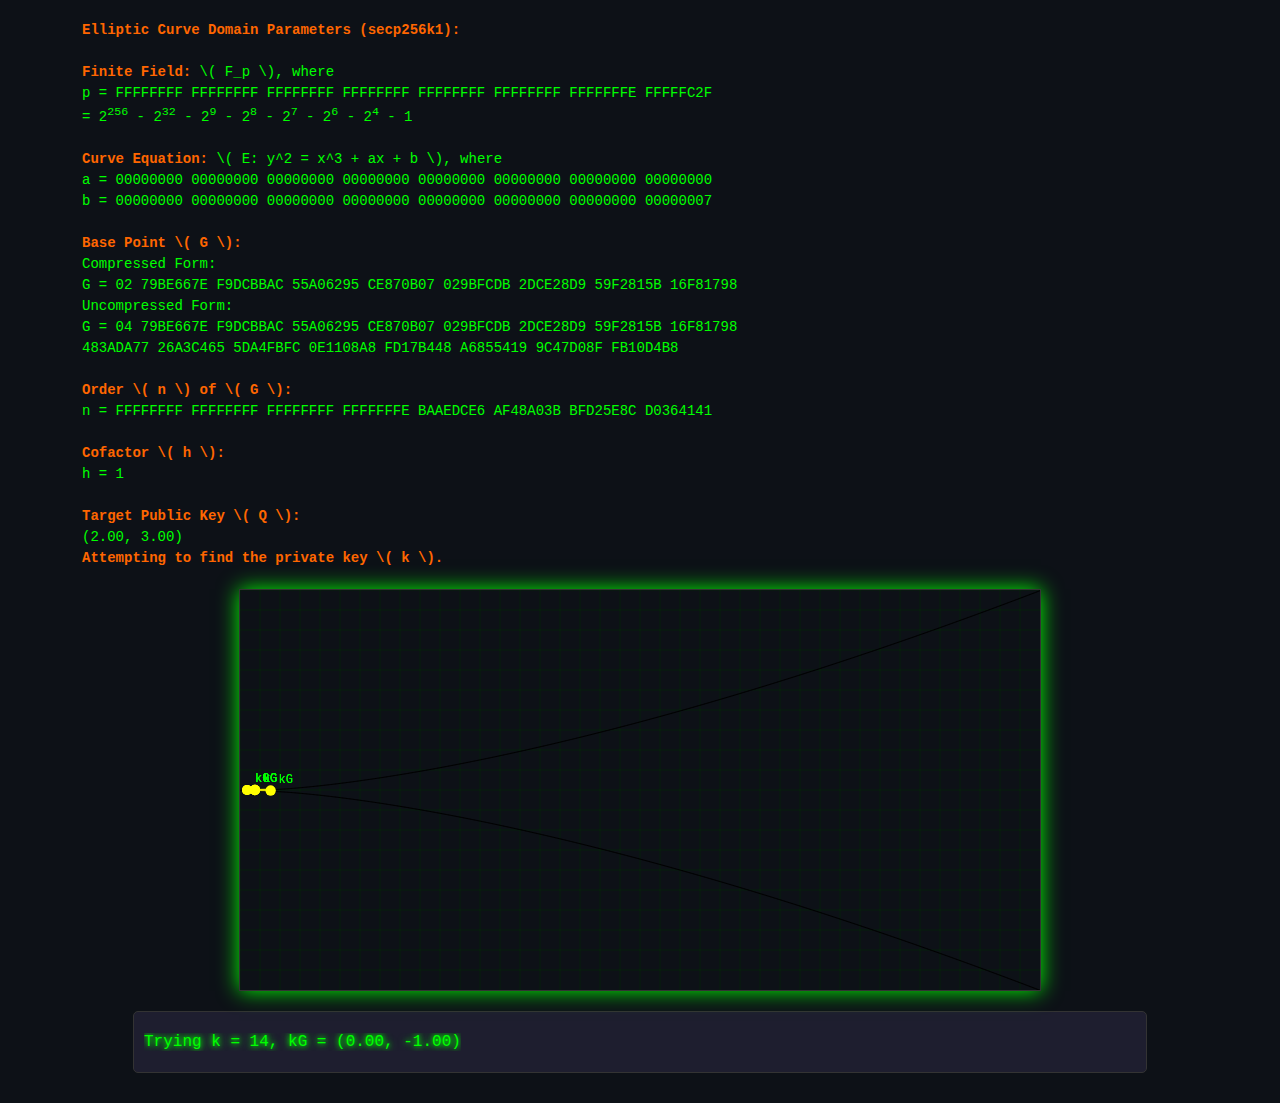
<file: test.html>
<!DOCTYPE html>
<html lang="en">
<head>
  <meta charset="UTF-8">
  <meta name="viewport" content="width=device-width, initial-scale=1.0">
  <title>ECC Brute Force Visualization</title>
  <style>
    body {
      font-family: 'Courier New', monospace;
      background-color: #0d1117;
      color: #00ff00;
      margin: 0;
      padding: 20px;
      display: flex;
      flex-direction: column;
      align-items: center;
    }
    canvas {
      border: 1px solid #333;
      position: relative;
      box-shadow: 0 0 20px #00ff00;
    }
    .problem-statement {
      font-size: 14px;
      margin-bottom: 20px;
      text-align: left;
      width: 90%;
      line-height: 1.5;
    }
    .problem-statement b {
      color: #ff6600;
    }
    .password-cracking-panel {
      width: 80%;
      background-color: #1e1e2f;
      color: #00ff00;
      padding: 10px;
      margin-top: 20px;
      border: 1px solid #333;
      border-radius: 5px;
      height: 40px;
      display: flex;
      align-items: center;
      justify-content: flex-start;
      overflow: hidden;
      text-shadow: 0 0 5px #0f0, 0 0 10px #0f0;
    }
    #cracking-animation {
      white-space: nowrap;
      overflow: hidden;
      text-overflow: ellipsis;
    }
  </style>
</head>
<body>
  <div class="problem-statement">
    <b>Elliptic Curve Domain Parameters (secp256k1):</b><br><br>
    <b>Finite Field:</b> \( F_p \), where <br>
    <code>
      p = FFFFFFFF FFFFFFFF FFFFFFFF FFFFFFFF FFFFFFFF FFFFFFFF FFFFFFFE FFFFFC2F<br>
        = 2<sup>256</sup> - 2<sup>32</sup> - 2<sup>9</sup> - 2<sup>8</sup> - 2<sup>7</sup> - 2<sup>6</sup> - 2<sup>4</sup> - 1
    </code><br><br>
    <b>Curve Equation:</b> \( E: y^2 = x^3 + ax + b \), where <br>
    <code>
      a = 00000000 00000000 00000000 00000000 00000000 00000000 00000000 00000000<br>
      b = 00000000 00000000 00000000 00000000 00000000 00000000 00000000 00000007
    </code><br><br>
    <b>Base Point \( G \):</b><br>
    Compressed Form:<br>
    <code>
      G = 02 79BE667E F9DCBBAC 55A06295 CE870B07 029BFCDB 2DCE28D9 59F2815B 16F81798
    </code><br>
    Uncompressed Form:<br>
    <code>
      G = 04 79BE667E F9DCBBAC 55A06295 CE870B07 029BFCDB 2DCE28D9 59F2815B 16F81798<br>
          483ADA77 26A3C465 5DA4FBFC 0E1108A8 FD17B448 A6855419 9C47D08F FB10D4B8
    </code><br><br>
    <b>Order \( n \) of \( G \):</b><br>
    <code>
      n = FFFFFFFF FFFFFFFF FFFFFFFF FFFFFFFE BAAEDCE6 AF48A03B BFD25E8C D0364141
    </code><br><br>
    <b>Cofactor \( h \):</b><br>
    <code>h = 1</code><br><br>
    <b>Target Public Key \( Q \):</b><br>
    <code id="public-key"></code><br>
    <b>Attempting to find the private key \( k \).</b>
  </div>
  <canvas id="curve-canvas" width="800" height="400"></canvas>
  <div class="password-cracking-panel">
    <div id="cracking-animation"></div>
  </div>

<script>
function startEllipticCurveCrackingAnimation() {
  const animationElement = document.getElementById('cracking-animation');
  const publicKeyElement = document.getElementById('public-key');
  const canvas = document.getElementById('curve-canvas');
  const ctx = canvas.getContext('2d');

  // ECC Parameters
  const a = 0; // Coefficient for x
  const b = 7; // Constant
  const basePoint = { x: 2, y: 3 }; // Base point G
  const keySpace = 899999; // Maximum key range for \( k \)
  const correctKey = Math.floor(Math.random() * 899999) + 100000; // Simulated private key (6 digits)
  const publicKey = scalarMultiply(correctKey, basePoint); // Target public key \( Q \)

  let currentKey = 1; // Start from \( k = 1 \)
  let currentPoint = basePoint; // Start from \( G \)

  // Dynamic scaling factor based on curve range
  const curveRange = calculateCurveRange();
  const canvasScale = Math.min(canvas.width / curveRange.xRange, canvas.height / curveRange.yRange);

  // Display the public key
  publicKeyElement.textContent = `(${publicKey.x.toFixed(2)}, ${publicKey.y.toFixed(2)})`;

  // Calculate the range of the curve
  function calculateCurveRange() {
    let xMin = Infinity, xMax = -Infinity, yMin = Infinity, yMax = -Infinity;
    for (let x = -100; x <= 100; x += 0.1) {
      const ySquared = x ** 3 + a * x + b;
      if (ySquared >= 0) {
        const y1 = Math.sqrt(ySquared);
        const y2 = -Math.sqrt(ySquared);
        xMin = Math.min(xMin, x);
        xMax = Math.max(xMax, x);
        yMin = Math.min(yMin, y2);
        yMax = Math.max(yMax, y1);
      }
    }
    return {
      xRange: xMax - xMin,
      yRange: yMax - yMin,
      xMin,
      xMax,
      yMin,
      yMax,
    };
  }

  // Validate if a point is on the curve
  function isPointOnCurve(x, y) {
    return Math.abs(y ** 2 - (x ** 3 + a * x + b)) < 0.01; // Allow small floating-point errors
  }

  // Point addition
  function pointAdd(p, q) {
    if (p.x === q.x && p.y !== q.y) return null; // Point at infinity

    const lambda = p.x === q.x
      ? (3 * p.x ** 2 + a) / (2 * p.y)
      : (q.y - p.y) / (q.x - p.x);

    const x = lambda ** 2 - p.x - q.x;
    const y = lambda * (p.x - x) - p.y;
    return { x, y };
  }

  // Scalar multiplication (repeated addition)
  function scalarMultiply(k, point) {
    let result = null;
    let addend = point;

    while (k > 0) {
      if (k % 2 === 1) result = result ? pointAdd(result, addend) : addend;
      addend = pointAdd(addend, addend);
      k = Math.floor(k / 2);
    }

    return result;
  }

  // Normalize point to canvas coordinates
  function normalizePoint(point) {
    const { xRange, yRange, xMin, yMin } = curveRange;
    return {
      x: ((point.x - xMin) / xRange) * canvas.width,
      y: canvas.height - ((point.y - yMin) / yRange) * canvas.height,
    };
  }

  // Draw the grid
  function drawGrid() {
    ctx.strokeStyle = '#003300'; // Dark green grid
    ctx.lineWidth = 0.5;
    for (let x = 0; x < canvas.width; x += 20) {
      ctx.beginPath();
      ctx.moveTo(x, 0);
      ctx.lineTo(x, canvas.height);
      ctx.stroke();
    }
    for (let y = 0; y < canvas.height; y += 20) {
      ctx.beginPath();
      ctx.moveTo(0, y);
      ctx.lineTo(canvas.width, y);
      ctx.stroke();
    }
  }

  // Draw the elliptic curve
  function drawEllipticCurve() {
    ctx.clearRect(0, 0, canvas.width, canvas.height);
    drawGrid();
    ctx.strokeStyle = '#00ff00'; // Bright green curve
    ctx.lineWidth = 2; // Thicker line for better visibility
    ctx.beginPath();
    for (let x = -100; x <= 100; x += 0.1) {
      const ySquared = x ** 3 + a * x + b;
      if (ySquared >= 0) {
        const y1 = Math.sqrt(ySquared);
        const y2 = -Math.sqrt(ySquared);
        ctx.fillRect(normalizePoint({ x, y: y1 }).x, normalizePoint({ x, y: y1 }).y, 1, 1);
        ctx.fillRect(normalizePoint({ x, y: y2 }).x, normalizePoint({ x, y: y2 }).y, 1, 1);
      }
    }
    ctx.stroke();
  }

  // Draw points
  function drawPoint(point, color, label) {
    if (!point) return; // Skip null points
    const normalized = normalizePoint(point);
    ctx.beginPath();
    ctx.arc(normalized.x, normalized.y, 5, 0, 2 * Math.PI);
    ctx.fillStyle = color;
    ctx.fill();
    if (label) {
      ctx.fillStyle = '#00ff00';
      ctx.font = '12px Courier New';
      ctx.fillText(label, normalized.x + 8, normalized.y - 8);
    }
  }

  // Draw connection lines between points
  function drawConnection(from, to) {
    if (!from || !to) return; // Skip null points
    const normalizedFrom = normalizePoint(from);
    const normalizedTo = normalizePoint(to);
    ctx.beginPath();
    ctx.moveTo(normalizedFrom.x, normalizedFrom.y);
    ctx.lineTo(normalizedTo.x, normalizedTo.y);
    ctx.strokeStyle = 'rgba(255, 255, 0, 0.5)'; // Semi-transparent yellow
    ctx.lineWidth = 1.5;
    ctx.stroke();
  }

  // Animation loop
  const crackingInterval = setInterval(() => {
    if (currentKey === correctKey) {
      clearInterval(crackingInterval);
      animationElement.textContent = `[+] Key Found: k = ${correctKey}`;
      drawPoint(publicKey, '#ff0000', 'Q'); // Highlight the public key
      return;
    }

    const nextPoint = pointAdd(currentPoint, basePoint);

    if (nextPoint) {
      drawConnection(currentPoint, nextPoint); // Connect points
      drawPoint(nextPoint, '#ffff00', `kG`); // Highlight current attempt
    }

    currentPoint = nextPoint || basePoint; // Move to next point or reset
    currentKey++;
    animationElement.textContent = `Trying k = ${currentKey}, kG = (${nextPoint?.x?.toFixed(2) ?? '∞'}, ${nextPoint?.y?.toFixed(2) ?? '∞'})`;
  }, 50);

  drawEllipticCurve(); // Initial draw
}
document.addEventListener('DOMContentLoaded', startEllipticCurveCrackingAnimation);
</script>


</body>
</html>
</file>
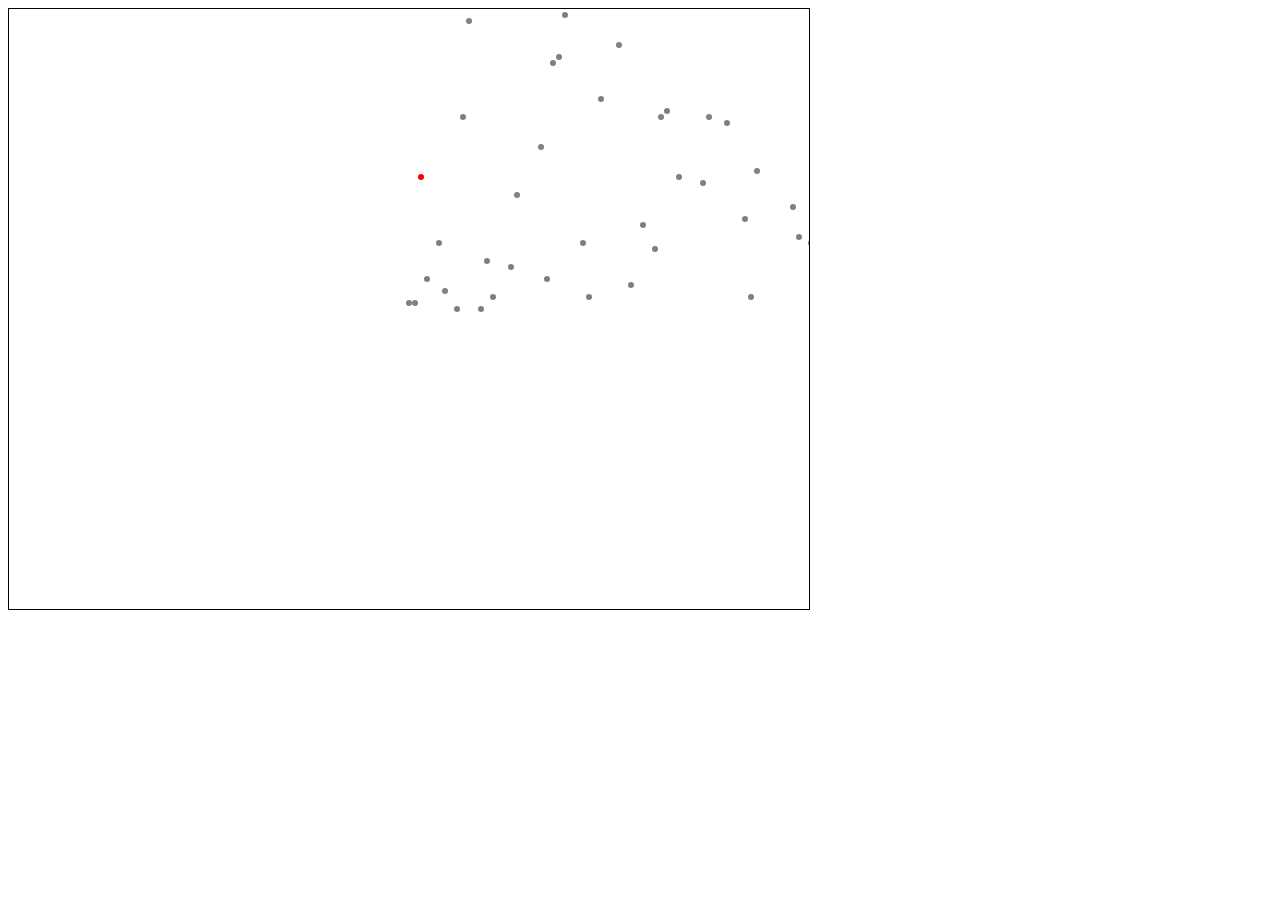
<file: test2.html>
<!DOCTYPE html>
<html lang="en">
<head>
    <meta charset="UTF-8">
    <meta name="viewport" content="width=device-width, initial-scale=1.0">
    <title>ECC Brute Force Simulation (Finite Field)</title>
    <style>
        canvas {
            border: 1px solid black;
        }
    </style>
</head>
<body>
    <canvas id="ellipticCurveCanvas" width="800" height="600"></canvas>
    <script>
        // Elliptic curve parameters: y^2 = x^3 + ax + b (mod p)
        const a = -1; // Curve parameter
        const b = 1;  // Curve parameter
        const p = 101; // Prime modulus for the finite field
        const canvas = document.getElementById('ellipticCurveCanvas');
        const ctx = canvas.getContext('2d');
        const width = canvas.width;
        const height = canvas.height;
        const scale = 6; // Scaling factor for visualization
        const centerX = width / 2;
        const centerY = height / 2;

        // Generator point
        const generator = { x: 2, y: 22 }; // Example point on the curve
        let currentPoint = { ...generator };
        const targetN = 1000; // Target iteration for brute force
        let bruteForceCount = 1; // Iteration counter

        // Modular arithmetic helper
        function mod(n, m) {
            return ((n % m) + m) % m;
        }

        // Extended Euclidean algorithm for modular inverse
        function modInverse(k, p) {
            let [m0, x0, x1] = [p, 0, 1];
            if (p === 1) return 0;

            while (k > 1) {
                const q = Math.floor(k / p);
                [k, p] = [p, k % p];
                [x0, x1] = [x1 - q * x0, x0];
            }

            return mod(x1, m0);
        }

        // Elliptic curve point addition in finite field
        function addPoints(p, q) {
            if (p.x === q.x && p.y === mod(-q.y, p)) {
                return null; // Point at infinity
            }

            let slope;
            if (p.x === q.x && p.y === q.y) {
                // Doubling
                const numerator = mod(3 * p.x ** 2 + a, p);
                const denominator = modInverse(2 * p.y, p);
                slope = mod(numerator * denominator, p);
            } else {
                // Addition
                const numerator = mod(q.y - p.y, p);
                const denominator = modInverse(q.x - p.x, p);
                slope = mod(numerator * denominator, p);
            }

            const xr = mod(slope ** 2 - p.x - q.x, p);
            const yr = mod(slope * (p.x - xr) - p.y, p);
            return { x: xr, y: yr };
        }

        // Drawing helpers
        function drawPoint(point, color = 'black') {
            ctx.beginPath();
            ctx.arc(centerX + point.x * scale, centerY - point.y * scale, 3, 0, 2 * Math.PI);
            ctx.fillStyle = color;
            ctx.fill();
        }

        function drawLine(p1, p2, color = 'blue') {
            ctx.beginPath();
            ctx.moveTo(centerX + p1.x * scale, centerY - p1.y * scale);
            ctx.lineTo(centerX + p2.x * scale, centerY - p2.y * scale);
            ctx.strokeStyle = color;
            ctx.stroke();
        }

        function drawCurve() {
            for (let x = 0; x < p; x++) {
                const ySquared = mod(x ** 3 + a * x + b, p);
                for (let y = 0; y < p; y++) {
                    if (mod(y ** 2, p) === ySquared) {
                        drawPoint({ x, y }, 'gray'); // All valid points
                    }
                }
            }
        }

        // Animation function
        function bruteForceECC() {
            if (bruteForceCount > targetN) {
                console.log(`Reached target: ${targetN}G at point (${currentPoint.x}, ${currentPoint.y})`);
                return; // Stop when target is reached
            }

            const nextPoint = addPoints(currentPoint, generator);
            if (!nextPoint) {
                console.log('Reached point at infinity. Stopping simulation.');
                return; // Stop if we reach the point at infinity
            }

            drawLine(currentPoint, nextPoint, 'blue');
            drawPoint(nextPoint, 'green');

            currentPoint = nextPoint; // Update the current point
            bruteForceCount++;

            setTimeout(bruteForceECC, 50); // Adjust delay for speed
        }

        // Initialize canvas and start animation
        ctx.clearRect(0, 0, width, height);
        drawCurve(); // Plot all valid points
        drawPoint(generator, 'red'); // Draw generator point
        bruteForceECC(); // Start brute force simulation
    </script>
</body>
</html>
</file>
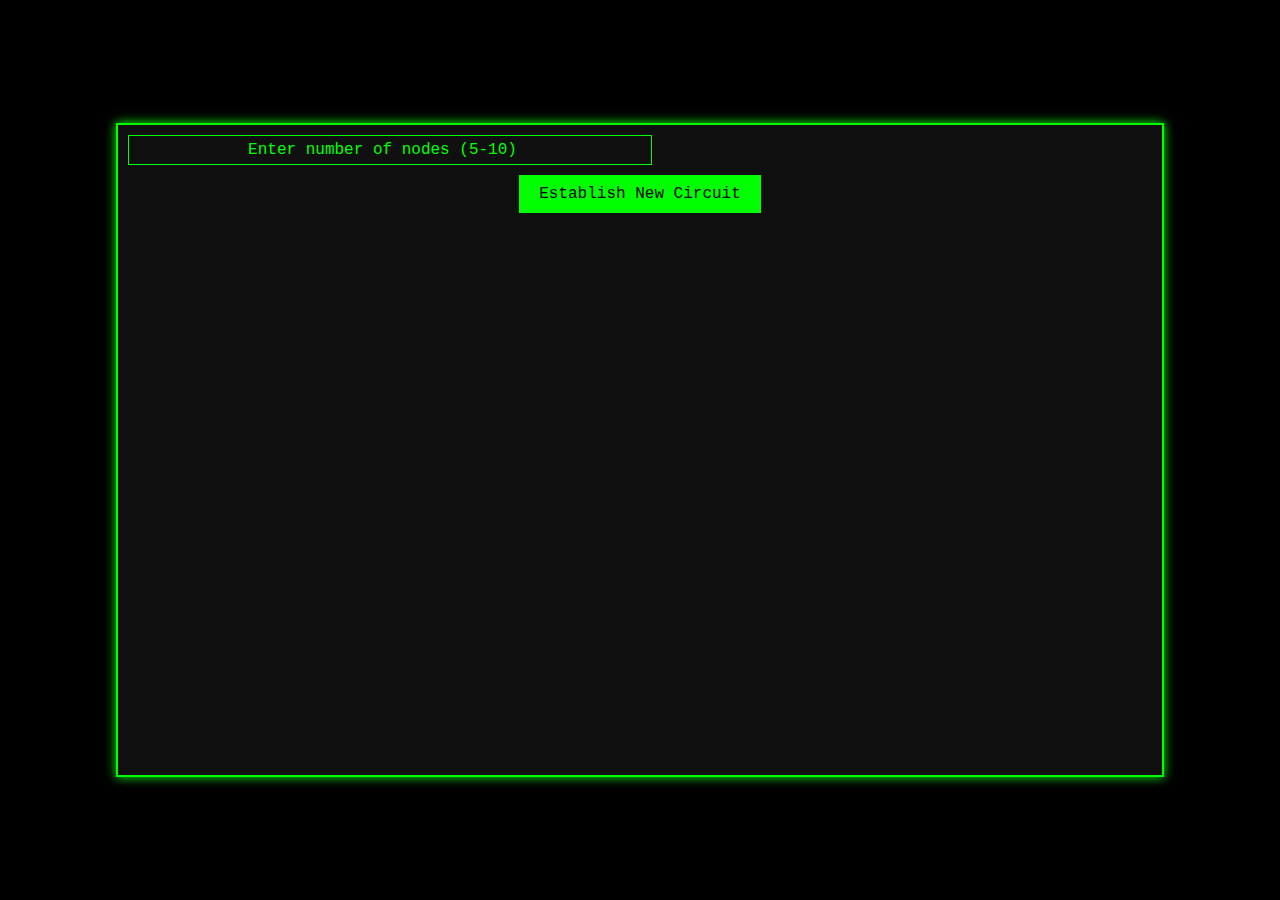
<file: tor.html>
<!DOCTYPE html>
<html lang="en">
<head>
  <meta charset="UTF-8">
  <meta name="viewport" content="width=device-width, initial-scale=1.0">
  <title>Hacker Log Feed</title>
  <link rel="stylesheet" href="tor.css">
</head>
<body>
  <div class="terminal">
    <input type="number" id="nodeCount" placeholder="Enter number of nodes (5-10)" min="5" max="10" class="node-input">
    <button id="triggerButton" class="trigger-button">Establish New Circuit</button>
    <div class="log-feed" id="logFeed"></div>
  </div>
  <script src="tor.js"></script>
</body>
</html>
</file>
<file: tor.css>
/* General page styling */
body {
    background-color: black;
    color: #00ff00;
    font-family: 'Courier New', Courier, monospace;
    margin: 0;
    height: 100vh;
    display: flex;
    align-items: center;
    justify-content: center;
    flex-direction: column;
}

/* Terminal container */
.terminal {
    width: 80%;
    height: 70%;
    background-color: #101010;
    border: 2px solid #00ff00;
    overflow: hidden;
    padding: 10px;
    box-shadow: 0 0 10px #00ff00;
    display: flex;
    flex-direction: column;
    justify-content: flex-start;
    position: relative;
}

/* Log feed container */
.log-feed {
    height: 100%;
    overflow-y: auto;
    display: flex;
    flex-direction: column;
    justify-content: flex-start;
    font-size: 1rem;
    white-space: pre-wrap;
    line-height: 1.5;
    word-wrap: break-word;
    margin-top: 10px;
}

/* Trigger button */
.trigger-button {
    background-color: #00ff00;
    color: black;
    border: none;
    font-family: 'Courier New', Courier, monospace;
    font-size: 1rem;
    padding: 10px 20px;
    cursor: pointer;
    margin-bottom: 10px;
    align-self: center;
}

.trigger-button:hover {
    background-color: #00cc00;
}

/* Node count input */
.node-input {
    background-color: #101010;
    color: #00ff00;
    border: 1px solid #00ff00;
    font-family: 'Courier New', Courier, monospace;
    font-size: 1rem;
    margin-bottom: 10px;
    padding: 5px;
    width: 50%;
    text-align: center;
}

.node-input::placeholder {
    color: #00ff00;
}

/* Style for IP addresses */
.ip-address {
    color: cyan;
    font-weight: bold;
}

/* Style for exit nodes */
.exit-node {
    color: red;
    font-weight: bold;
    text-decoration: underline;
}

/* Fade-in animation */
.log-feed div {
    animation: fadeIn 0.5s ease-in;
}

@keyframes fadeIn {
    from {
        opacity: 0;
        transform: translateY(10px);
    }
    to {
        opacity: 1;
        transform: translateY(0);
    }
}
</file>
